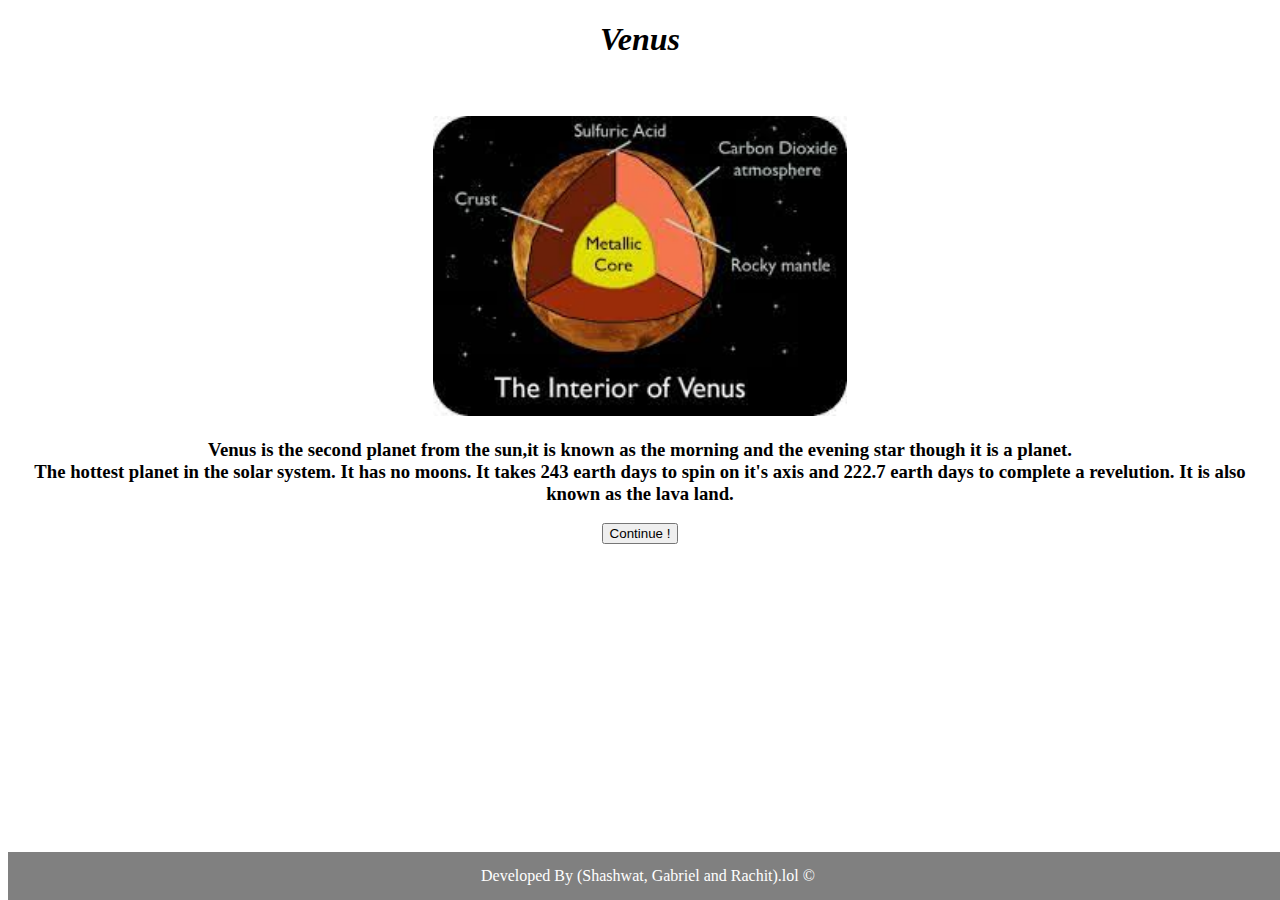
<file: index2.html>
<!DOCTYPE html>
<html>
    <head>
        <meta charset="utf-8">
        <meta http-equiv="X-UA-Compatible" content="IE=edge">
        <title>ALL ABOUT THE SOLAR SYSTEM</title>
        <meta name="description" content="">
        <meta name="viewport" content="width=device-width, initial-scale=1">
        <link rel="stylesheet" href="style.css">
    </head>
    <body> 
        <div>
            <center>
                <h1>
                    <font face="Algerian">
                        <i><b>Venus</b></i>
                    </font>
                </h1>
                <br>
                <br>
                <img height="300px" src="[data-uri]"> 
                <br>
                <h3>
                  Venus is the second planet from the sun,it is known as the morning and the evening star though it is a planet.<br>The hottest planet in the solar system. It has no moons. It takes 243 earth days to spin on it's axis and 222.7 earth days to complete a revelution. It is also known as the lava land.                                       
                </h3>   
                <button onclick="window.location.href = 'index3.html'">Continue !</button>
                <div class="copy_right_footer">
                    Developed By (Shashwat, Gabriel and Rachit).lol ©
                </div>
            </center>
        </div>        
    </body>
</html>
</file>
<file: style.css>
body {
    animation: 10000ms ease-in-out infinite color-change;
  }
  
  @keyframes color-change {
    0% {
      background-color: teal;
    }
    20% {
      background-color: gold;
    }
    40% {
      background-color: indianred;
    }
    60% {
      background-color: violet;
    }
    80% {
      background-color: green;
    }
    100% {
      background-color: teal;
    }
  }
  .copy_right_footer {
    position: fixed;
    color: white;
    bottom: 0;
    width: 100%;
    background-color: grey;
    line-height: 3;
    text-align: center;
  }
  .boxed {
    border: 1px solid rgb(0, 0, 0) ;
  }
</file>
